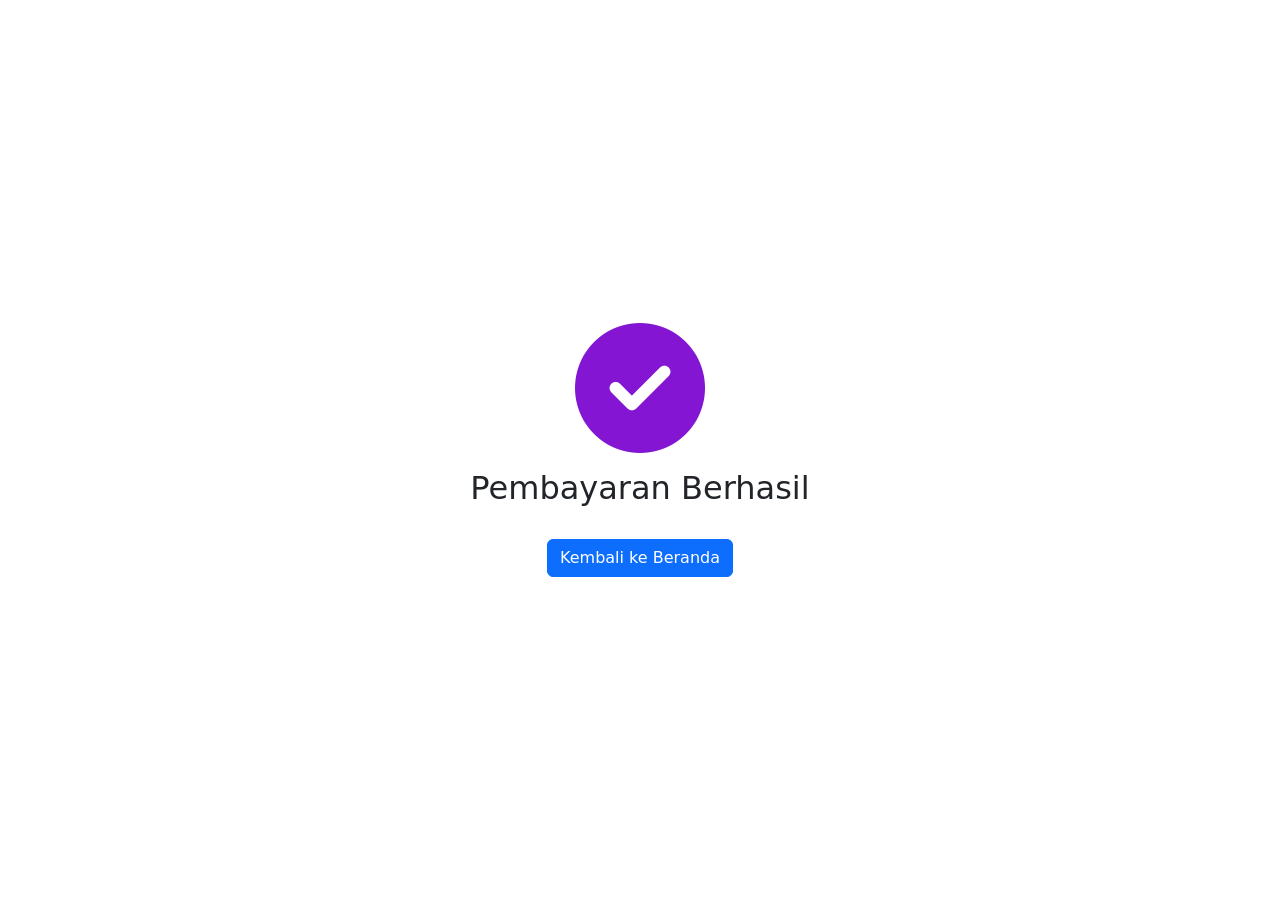
<file: sesi5/checkout.html>
<!DOCTYPE html>
<html lang="id">
<head>
    <meta charset="UTF-8">
    <meta name="viewport" content="width=device-width, initial-scale=1.0">
    <title>Checkout</title>
    <link rel="stylesheet" href="https://cdnjs.cloudflare.com/ajax/libs/bootstrap/5.3.0/css/bootstrap.min.css">
    <link rel="stylesheet" href="https://cdnjs.cloudflare.com/ajax/libs/font-awesome/6.4.2/css/all.min.css">
    <style>
        .checkout-container {
            display: flex;
            flex-direction: column;
            justify-content: center;
            align-items: center;
            height: 100vh;
            text-align: center;
        }
        .success-icon {
            font-size: 130px;
            color: #8415d2;
        }
    </style>
</head>
<body>
    <div class="checkout-container">
        <i class="fa-solid fa-circle-check success-icon"></i>
        <h2 class="mt-3">Pembayaran Berhasil</h2>
        <a href="sesi5.html" class="btn btn-primary mt-4">Kembali ke Beranda</a>
    </div>
</body>
</html>
</file>
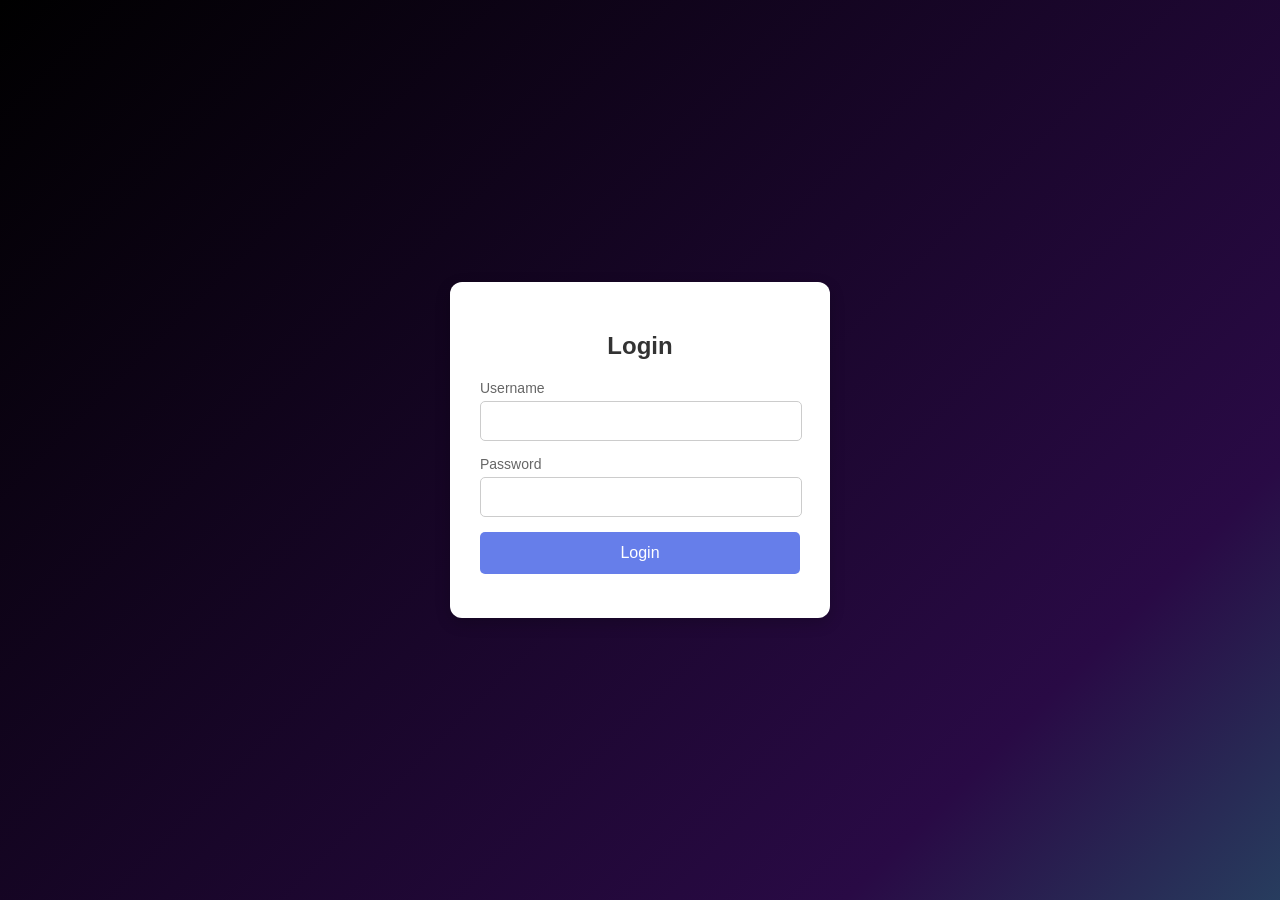
<file: sesi5/login.html>
<!DOCTYPE html>
<html lang="en">
<head>
    <meta charset="UTF-8">
    <meta name="viewport" content="width=device-width, initial-scale=1.0">
    <title>Login Page</title>
    <link rel="stylesheet" href="login.css">
</head>
<body>
    <div class="login-container">
        <form id="loginForm" class="login-form">
            <h2>Login</h2>
            <div class="input-group">
                <label for="username">Username</label>
                <input type="text" id="username" name="username" required>
            </div>
            <div class="input-group">
                <label for="password">Password</label>
                <input type="password" id="password" name="password" required>
            </div>
            <button type="submit">Login</button>
            <p class="error-message" id="errorMessage"></p>
        </form>
    </div>
    <script src="script.js"></script>
</body>
</html>
</file>
<file: sesi5/login.css>
@keyframes gradientBackground {
    0% {
        background-position: 0% 50%;
    }
    50% {
        background-position: 100% 50%;
    }
    100% {
        background-position: 0% 50%;
    }
}

body {
    font-family: Arial, sans-serif;
    display: flex;
    justify-content: center;
    align-items: center;
    height: 100vh;
   
    margin: 0;
    background: linear-gradient(-45deg, #ee7752, #e73c7e, #23a6d5, #23d5ab,#290a45, #000000 );
    background-size: 400% 400%;
    animation: gradientBackground 5s ease infinite;
}

.login-container {
    background: white;
    padding: 30px;
    border-radius: 12px;
    box-shadow: 0px 5px 15px rgba(0, 0, 0, 0.2);
    text-align: center;
    width: 320px;
}

.login-form h2 {
    margin-bottom: 20px;
    color: #333;
    font-size: 24px;
}

.input-group {
    margin-bottom: 15px;
    text-align: left;
    width: 100%;
}

.input-group label {
    display: block;
    font-size: 14px;
    color: #666;
    margin-bottom: 5px;
}

.input-group input {
    width: calc(100% - 20px);
    padding: 10px;
    border: 1px solid #ccc;
    border-radius: 5px;
    font-size: 16px;
    display: block;
    margin: auto;
}

button {
    background: #667eea;
    color: white;
    padding: 12px;
    border: none;
    border-radius: 5px;
    font-size: 16px;
    cursor: pointer;
    width: 100%;
    transition: 0.3s;
}

button:hover {
    background: #764ba2;
}

.error-message {
    color: red;
    font-size: 14px;
    margin-top: 10px;
}
</file>
